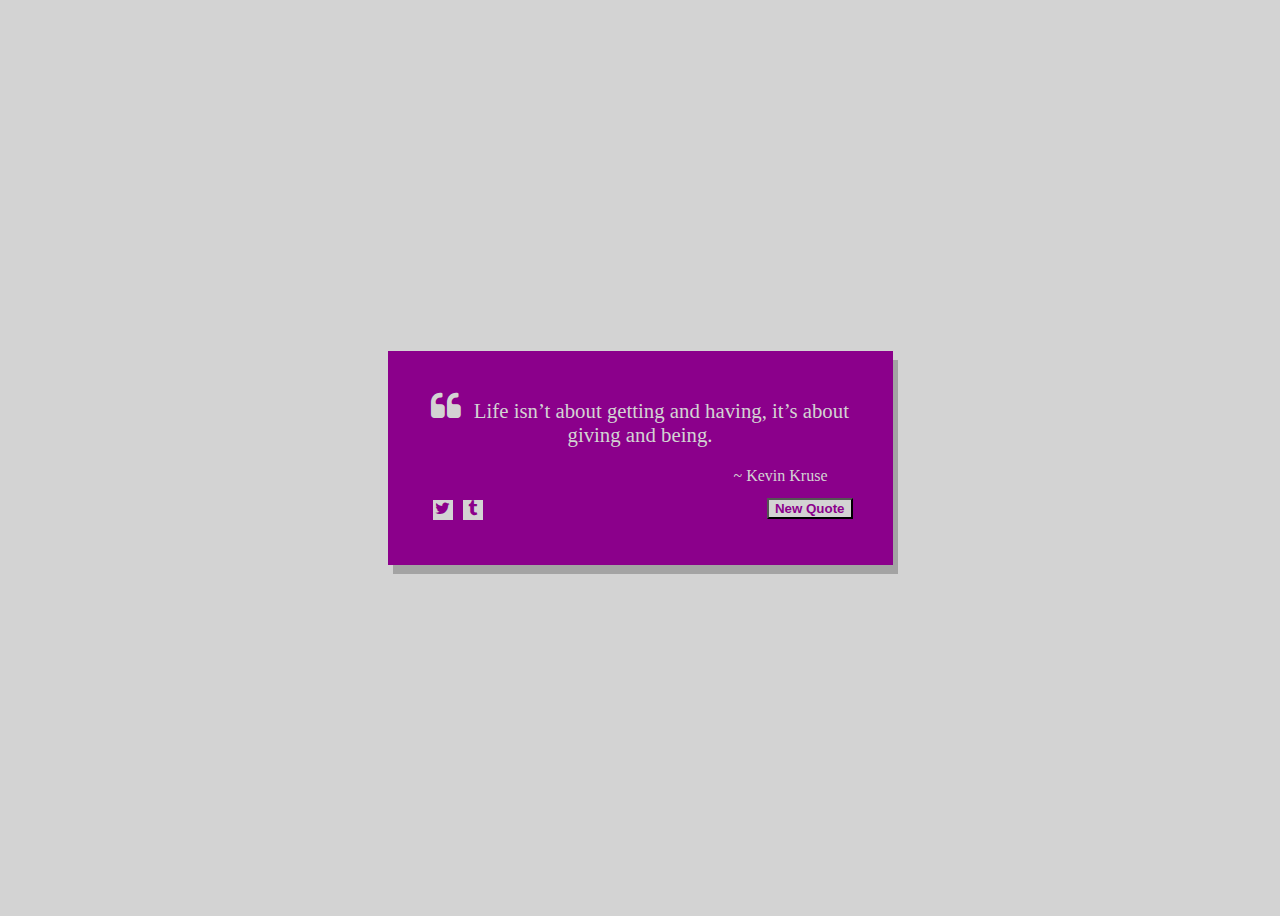
<file: index.html>
<!doctype html>
<html lang="en">
<head>
    <meta charset="UTF-8">
    <meta name="viewport"
          content="width=device-width, user-scalable=no, initial-scale=1.0, maximum-scale=1.0, minimum-scale=1.0">
    <meta http-equiv="X-UA-Compatible" content="ie=edge">
    <title>RandomQuotes</title>
    <link rel="stylesheet" href="style.css"/>
    <link rel="stylesheet" href="https://maxcdn.bootstrapcdn.com/font-awesome/4.3.0/css/font-awesome.min.css"/>

</head>
<body>
<div id="wrapper">
    <div id="quote-box">
        <div class="text">
    <i id="colon"class="fa fa-quote-left"></i><span id="text"></span>
  </div>
        <div id="author"></div>
        <div class="buttons">
            <a class="button" id="tweet-quote" href="https://twitter.com/intent/tweet" target="_blank"
               title="Post this quote on twitter!">
                <i class="fa fa-twitter"></i>
            </a>
            <a class="button" id="tumblr-quote" href="https://www.tumblr.com/widgets/share/tool" target="_blank"
               title="Post this quote on tumblr!">
                <i class="fa fa-tumblr"></i>
            </a>
            <button class="button" id="new-quote" onclick="NextQuote()">New Quote</button>
        </div>
    </div>
</div>
</body>
</html>

<script src="logic.js" language="javascript" type="text/javascript"></script>
</file>
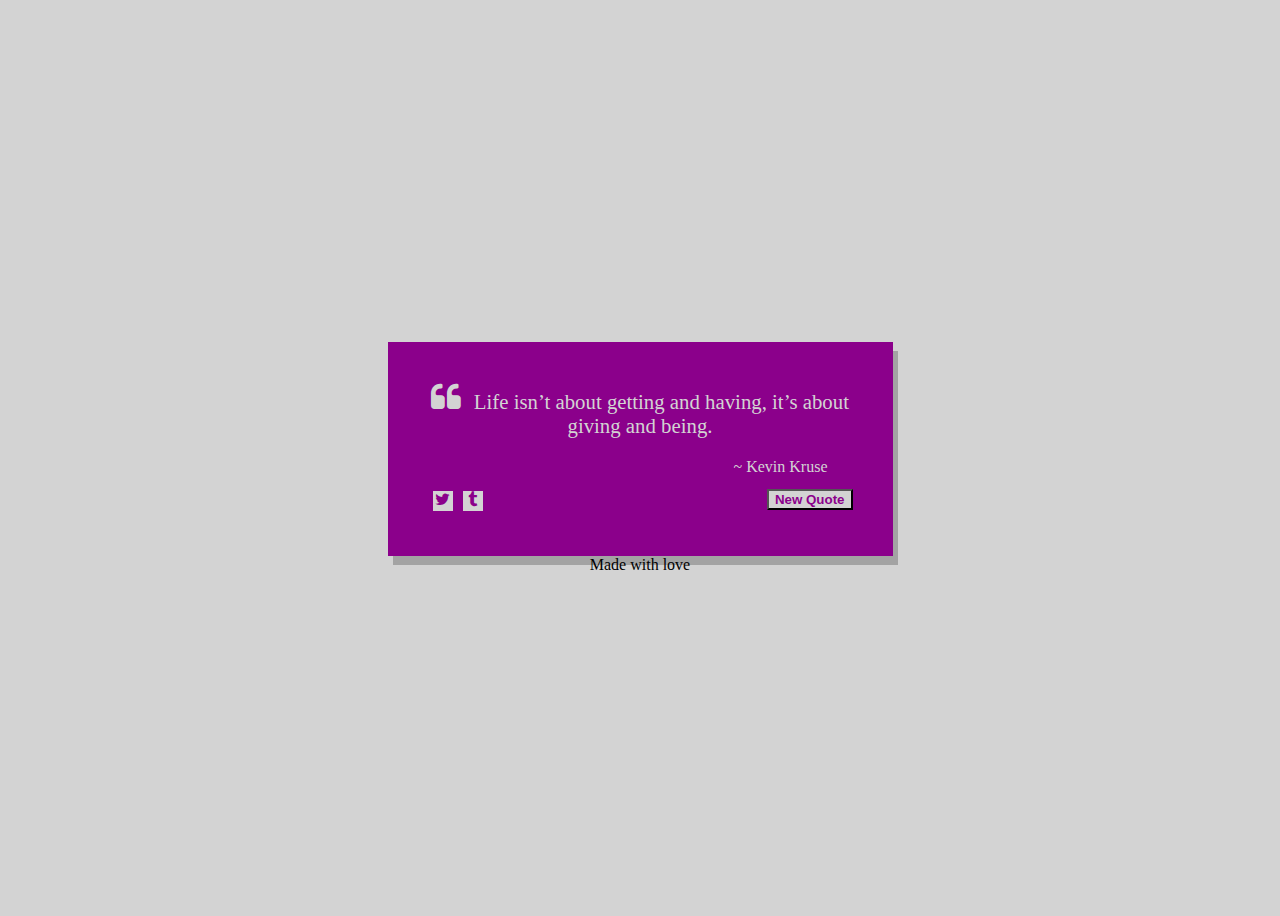
<file: randomQuotes.html>
<!doctype html>
<html lang="en">
<head>
    <meta charset="UTF-8">
    <meta name="viewport"
          content="width=device-width, user-scalable=no, initial-scale=1.0, maximum-scale=1.0, minimum-scale=1.0">
    <meta http-equiv="X-UA-Compatible" content="ie=edge">
    <title>RandomQuotes</title>
    <link rel="stylesheet" href="style.css"/>
    <link rel="stylesheet" href="https://maxcdn.bootstrapcdn.com/font-awesome/4.3.0/css/font-awesome.min.css"/>

</head>
<body>
<div id="wrapper">
    <div id="quote-box">
        <div class="text">
    <i id="colon"class="fa fa-quote-left"></i><span id="text"></span>
  </div>
        <div id="author"></div>
        <div class="buttons">
            <a class="button" id="tweet-quote" href="https://twitter.com/intent/tweet" target="_blank"
               title="Post this quote on twitter!">
                <i class="fa fa-twitter"></i>
            </a>
            <a class="button" id="tumblr-quote" href="https://www.tumblr.com/widgets/share/tool" target="_blank"
               title="Post this quote on tumblr!">
                <i class="fa fa-tumblr"></i>
            </a>
            <button class="button" id="new-quote" onclick="NextQuote()">New Quote</button>
        </div>
    </div>
    <footer id="chau">Made with love</footer>
</div>
</body>
</html>

<script src="logic.js" language="javascript" type="text/javascript"></script>
</file>
<file: style.css>
body {
    background-color: lightgray;
}

#wrapper {
    height: 100vh;
    display: flex;
    flex-direction: column;
    justify-content: center;
    align-items: center;
}

#quote-box {

    background-color: darkmagenta;
    box-shadow: 5px 9px #888888a3;
    text-align: center;
    width: 400px;
    height: 100px;
    padding: 40px 40px;
    display: table;


}


.buttons {
    width: 425px;

}

#tweet-quote, #tumblr-quote {
    float: left;
    background: lightgray;
    width: 20px;
    height: 20px;
    color: darkmagenta;
    margin: 5px;
    text-align: center;

}

#new-quote {
    float: right;
    color: darkmagenta;
    font-weight: bold;
    font-size: 10pt;
    margin-top: 3px;
    background-color: lightgray;
}

#text {
    color: lightgray;
    font-family: cursive;
    text-align: center;
    width: 400px;
    height: auto;
    font-weight: 500;
    font-size: 1.30em;
}


#author {
    color: lightgray;
    font-family: cursive;
    width: 400px;
    height: auto;
    padding-bottom: 10px;
    font-size: 1em;
    padding-top:20px;
    text-align: right;
}


#colon{
    margin-right: 0.4em;
    font-size: 2em;
    color: lightgrey;
}
</file>
